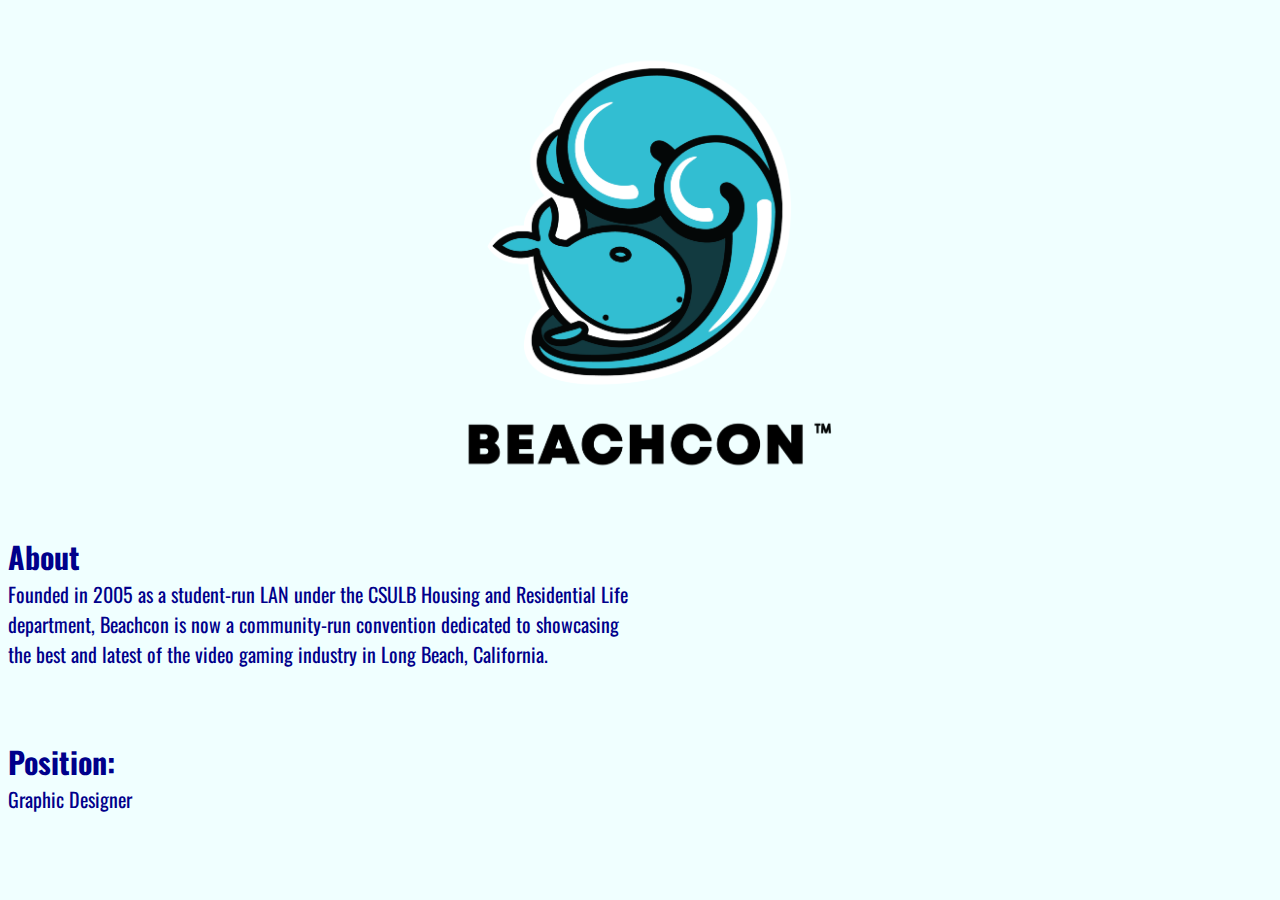
<file: beachcon.html>
<!DOCTYPE html>
<html lang="en">

<head>
  <meta name="viewport" content="width=device-width, initial-scale=1">
  <style>
@import url('https://fonts.googleapis.com/css2?family=Pacifico&display=swap');
</style>
<style>
@import url('https://fonts.googleapis.com/css2?family=Oswald&display=swap');
</style>
  <link rel="stylesheet" type="text/css" href="projects.css">
  <title>Projects</title>
</head>

<body>

  <!-- <h2 > BEACHCON</h2> -->
  <img src="assets/bcLogo.png" class="logo"> </img>
  <div class="description">
  <p> <b class="description"> About </b> <br>Founded in 2005 as a student-run LAN under the CSULB Housing and Residential Life department, Beachcon is now a community-run convention dedicated to showcasing the best and latest of the video gaming industry in Long Beach, California. </p>
  <br>
  <p><b class="description"> Position:</b> <br>
  Graphic Designer </p>

</div>


  <script type="text/javascript" src="script.js"></script>
</body>

</html>
</file>
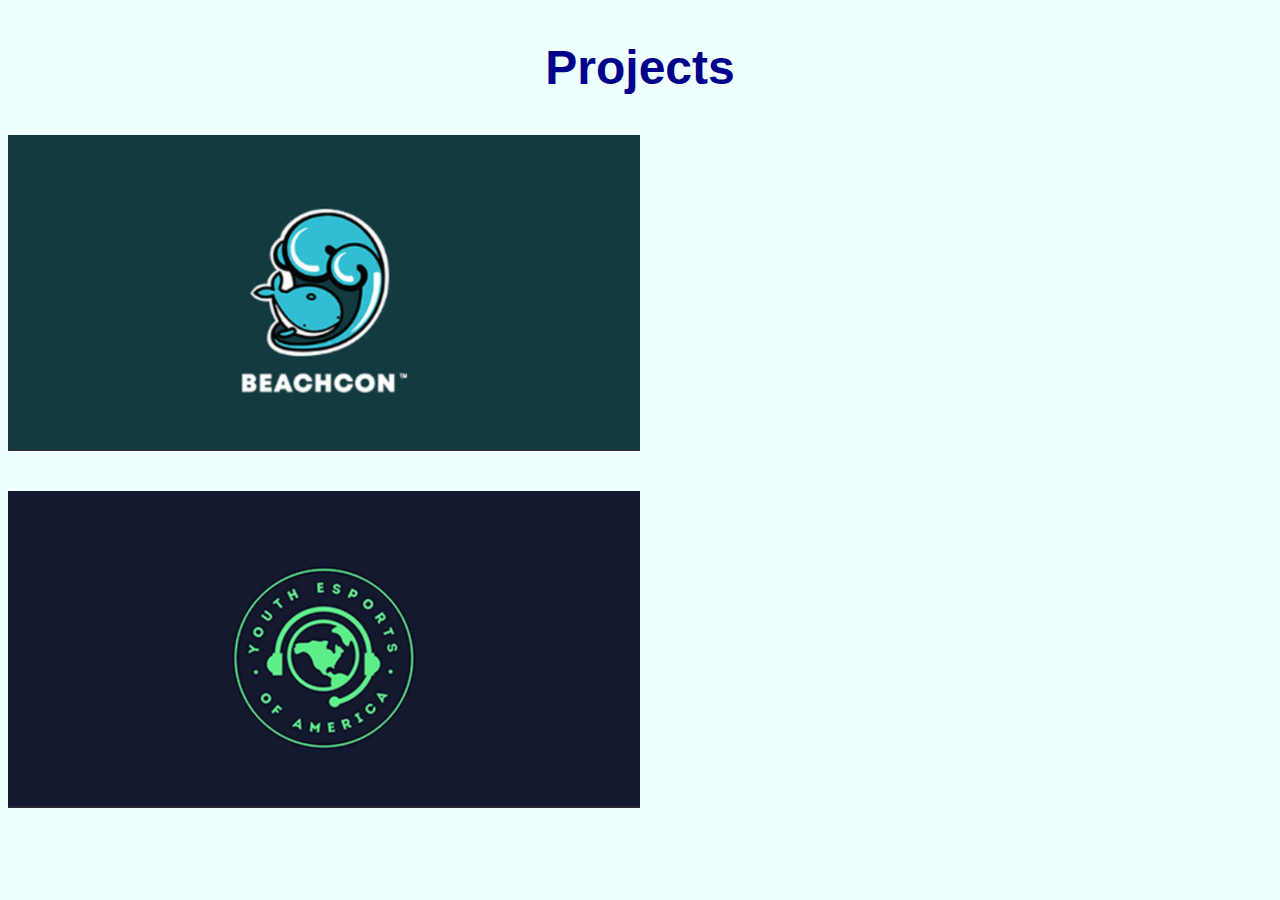
<file: projects.html>
<!DOCTYPE html>
<html lang="en">

<head>
  <meta name="viewport" content="width=device-width, initial-scale=1">
  <style>
@import url('https://fonts.googleapis.com/css2?family=Pacifico&display=swap');
</style>
  <link rel="stylesheet" type="text/css" href="projects.css">
  <title>Projects</title>
</head>

<body>
<div>
  <h2 > Projects</h2>
<p>
  <a href="beachcon.html">
<img border="0" alt="Beachcon" src="assets/Beachcon.png" width="50%" height="50%">
</a>
</p>
<p>
<a href="yea.html">
<img border="0" alt="Youth Esports of America" src="assets/YEA.png" width="50%" height="50%">
</a>
</p>

</div>


  <script type="text/javascript" src="script.js"></script>
</body>

</html>
</file>
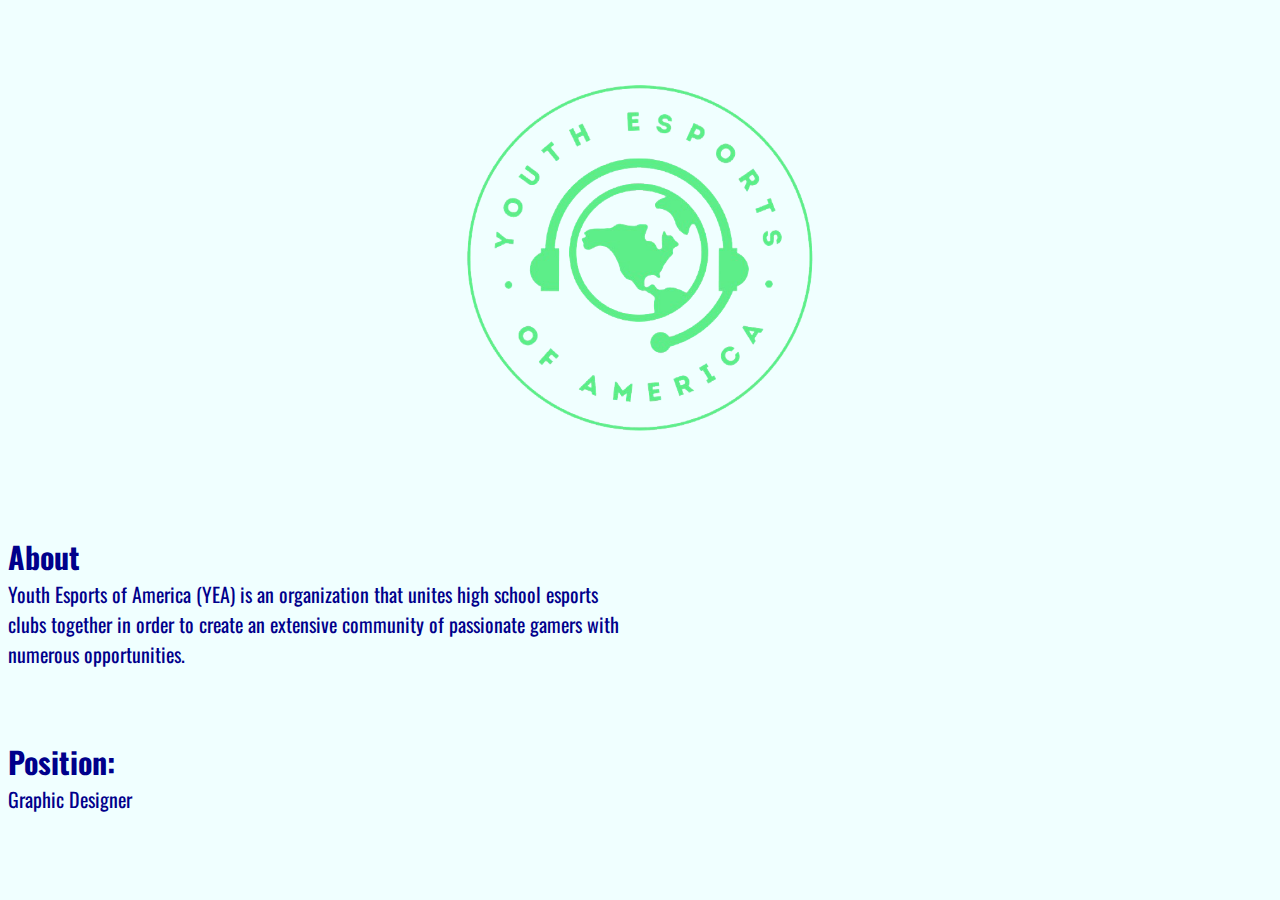
<file: yea.html>
<!DOCTYPE html>
<html lang="en">

<head>
  <meta name="viewport" content="width=device-width, initial-scale=1">
  <style>
@import url('https://fonts.googleapis.com/css2?family=Pacifico&display=swap');
</style>
<style>
@import url('https://fonts.googleapis.com/css2?family=Oswald&display=swap');
</style>
  <link rel="stylesheet" type="text/css" href="projects.css">
  <title>Projects</title>
</head>

<body>

  <!-- <h2 > BEACHCON</h2> -->
  <img src="assets/yeaLogo.png" class="logo"> </img>
  <div class="description">
  <p> <b class="description"> About </b> <br>Youth Esports of America (YEA) is an organization that unites high school esports clubs together in order to create an extensive community of passionate gamers with numerous opportunities. </p>
  <br>
  <p><b class="description"> Position:</b> <br>
  Graphic Designer </p>

</div>


  <script type="text/javascript" src="script.js"></script>
</body>

</html>
</file>
<file: projects.css>
body {
  background-color: azure;
  color: darkblue;
  font-size: 2em;
}
h2{
    /* font-size: 15px; */
    text-align: center;
    font-family:Arial, Helvetica, sans-serif;
  }
}
img{
  display: block;
  margin-left: auto;
  margin-right: auto;
}
h3{
  font-family: 'Pacifico', cursive;
  /* position: fixed; */
text-align: left;
  /* margin-right: 50%; */
}

.logo {
  width: 40%;
  height: 40%;
  display: block;
  margin-left: auto;
  margin-right: auto;
}

.description{
  font-family: 'Oswald', sans-serif;
  text-align: left;
  font-size: 20px;
  margin-right: 50%;
}

b.description{
  font-size: 30px;
}
</file>
